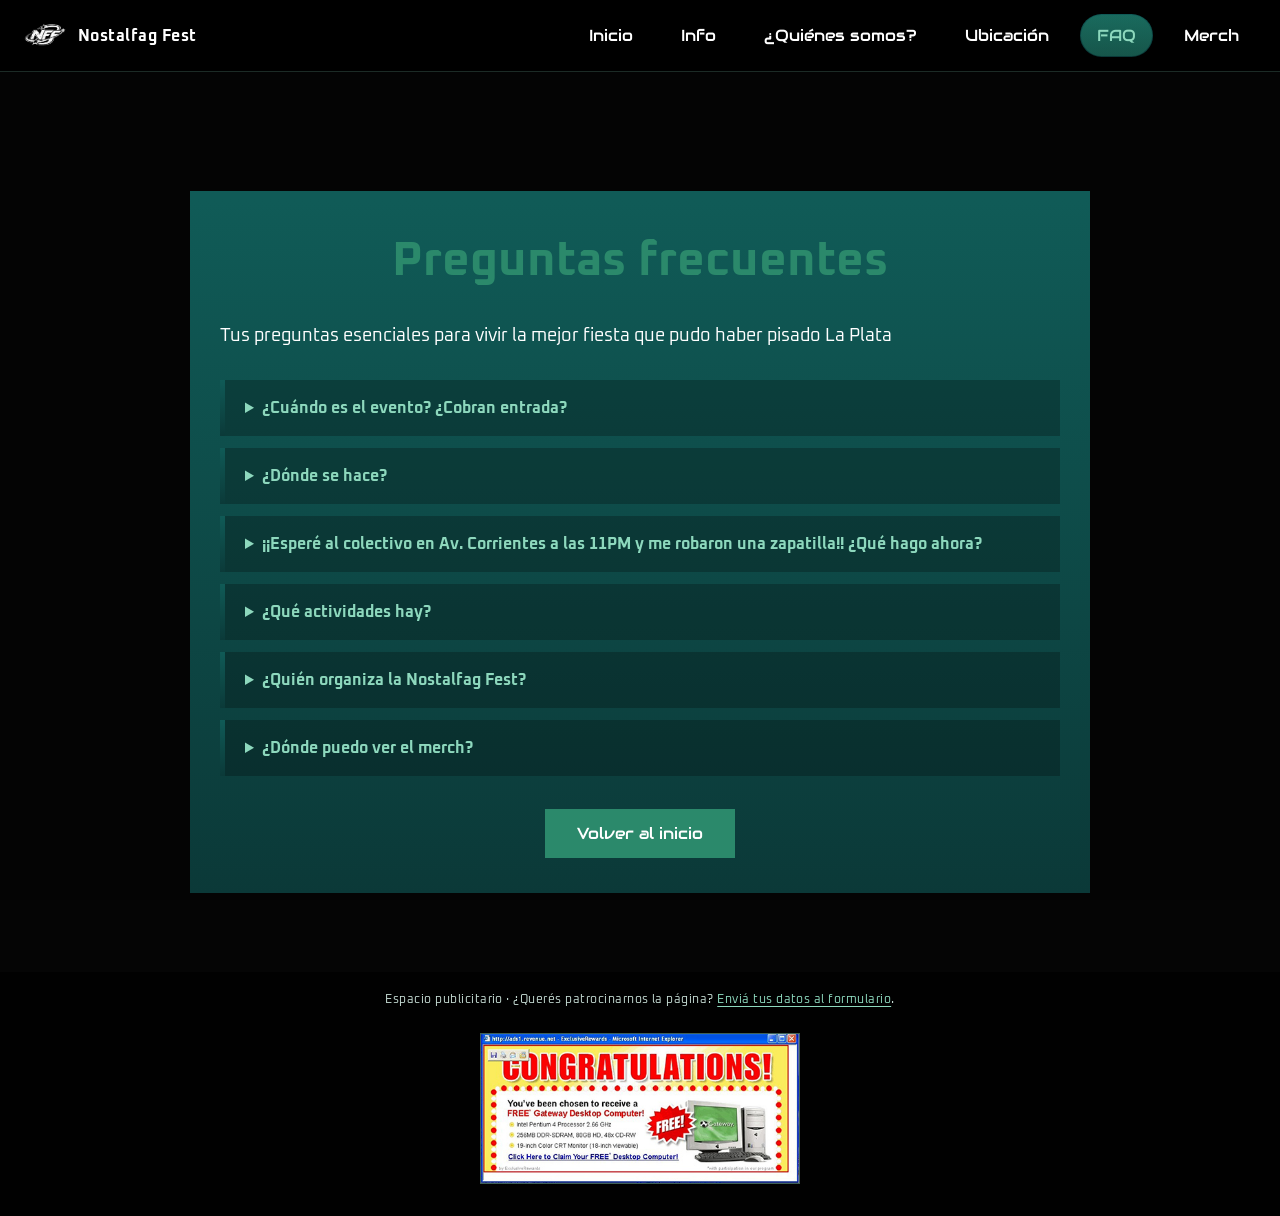
<file: FAQ.html>
<!DOCTYPE html>
<html lang="es">
<head>
    <meta charset="UTF-8">
    <meta name="viewport" content="width=device-width, initial-scale=1.0">
    <title>FAQ | Nostalfag Fest</title>

    <link rel="icon" type="image/png" href="Logos/LOGO_blanco.png">
    <link rel="stylesheet" href="styles.css">
    <script src="easter-egg.js"></script>
    <script src="ads.js" defer></script>
    <script src="reading-progress.js" defer></script>
</head>

<body class="fondo-interior">
    <div class="reading-progress" role="progressbar" aria-label="Progreso de lectura" aria-valuemin="0" aria-valuemax="100" aria-valuenow="0" hidden>
        <span class="reading-progress-fill"></span>
    </div>
    <header class="site-header">
        <nav class="navbar" aria-label="Navegación principal">
            <div class="brand">
                <button class="brand-logo-trigger" type="button" aria-label="Logo Nostalfag Fest, activar easter egg al octavo clic" aria-pressed="false">
                    <img src="Logos/LOGO_blanco.png" alt="">
                </button>
                <a class="brand-name" href="index.html">Nostalfag Fest</a>
            </div>

            <input type="checkbox" id="nav-toggle" class="nav-toggle">
            <label for="nav-toggle" class="nav-toggle-label" aria-label="Abrir menú">
                <span></span>
                <span></span>
                <span></span>
            </label>

            <ul class="nav-links">
                <li><a href="index.html#inicio">Inicio</a></li>
                <li><a href="Info.html">Info</a></li>
                <li><a href="quienes-somos.html">¿Quiénes somos?</a></li>
                <li><a href="ubicacion.html">Ubicación</a></li>
                <li><a href="FAQ.html" aria-current="page">FAQ</a></li>
                <li><a href="merch.html">Merch</a></li>
            </ul>
        </nav>
    </header>

    <main class="pagina-ubicacion">
        <section class="ubicacion">
            <h1>Preguntas frecuentes</h1>
            <p>Tus preguntas esenciales para vivir la mejor fiesta que pudo haber pisado La Plata</p>

            <section class="faq-lista" aria-label="Preguntas frecuentes">
                <details>
                    <summary>¿Cuándo es el evento? ¿Cobran entrada?</summary>
                    <p>Los lunes a las 18:30. No podemos especificar una fecha puntual ni frecuencia ya que dependemos de un único aguinaldo. La entrada es gratuita, pero podés conseguir merch en la sección de <a href="merch.html">Merch</a> que nos ayuda muchísimo más que la buena voluntad.</p>
                </details>

                <details>
                    <summary>¿Dónde se hace?</summary>
                    <p>En la estación de La Plata, en el espacio junto al tren. Encontrás el mapa y las indicaciones en la página de <a href="ubicacion.html">Ubicación</a>.</p>
                </details>

                <details>
                    <summary>¡¡Esperé al colectivo en Av. Corrientes a las 11PM y me robaron una zapatilla!! ¿Qué hago ahora?</summary>
                    <p>¡¡SÍ!! Esa banda está invitada.</p>
                </details>

                <details>
                    <summary>¿Qué actividades hay?</summary>
                    <p>Hay un ciber con Counter-Strike 1.6, una PS2, un espacio de Tumblr, stickers, música en vivo y flash tattoo. Mirá todos los detalles en <a href="Info.html">Info</a>. No nos hacemos responsables por robo o perdida de objetos materiales.</p>
                </details>

                <details>
                    <summary>¿Quién organiza la Nostalfag Fest?</summary>
                    <p>Somos Mati, Juanchi y Cata. Conocé más sobre el equipo en <a href="quienes-somos.html">¿Quiénes somos?</a>.</p>
                </details>

                <details>
                    <summary>¿Dónde puedo ver el merch?</summary>
                    <p>La sección de <a href="merch.html">Merch.</a></p>
                </details>
            </section>

            <a class="boton" href="index.html#inicio">Volver al inicio</a>
        </section>
    </main>
    <aside class="anuncio-publicitario" aria-label="Anuncio">
        <p class="anuncio-aviso">Espacio publicitario · ¿Querés patrocinarnos la página? <a href="Info.html#contacto">Enviá tus datos al formulario</a>.</p>
        <div class="anuncio-marco">
            <img src="Ads/Love-meet.net-GTAIV-WebBanner.webp" alt="Anuncio retro de Love Meet.net para Grand Theft Auto IV">
        </div>
    </aside>
</body>
</html>
</file>
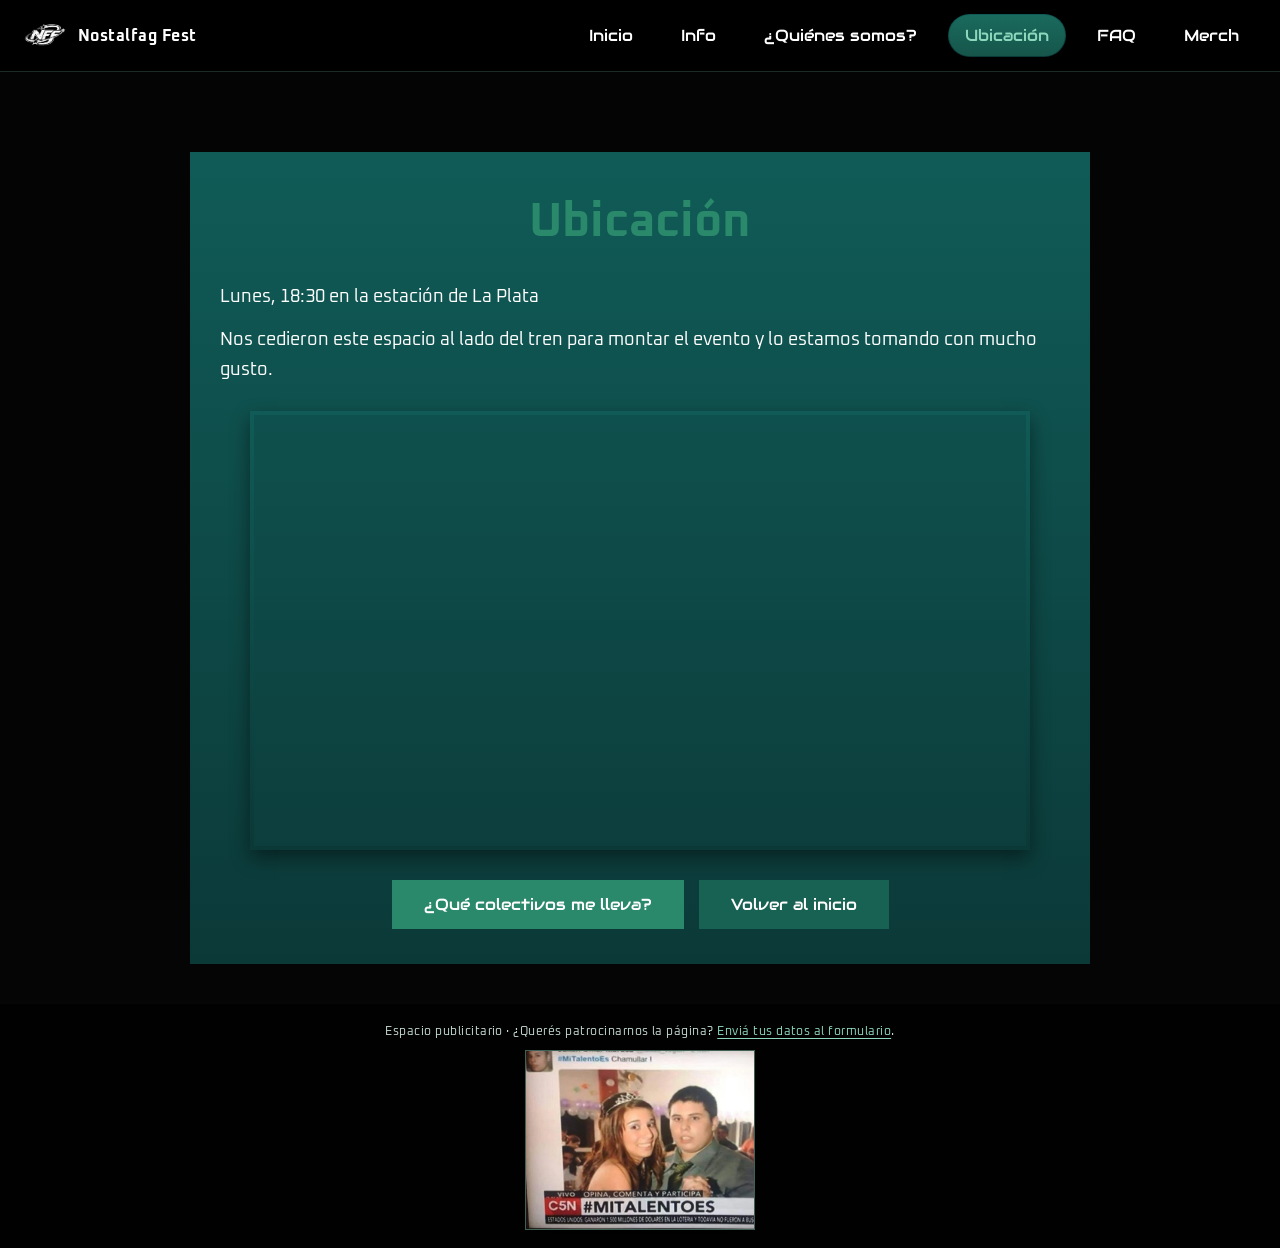
<file: ubicacion.html>
<!DOCTYPE html>
<html lang="es">
<head>
    <meta charset="UTF-8">
    <meta name="viewport" content="width=device-width, initial-scale=1.0">
    <title>Ubicación | Nostalfag Fest</title>

    <link rel="icon" type="image/png" href="Logos/LOGO_blanco.png">
    <link rel="stylesheet" href="styles.css">
    <script src="easter-egg.js"></script>
    <script src="ads.js" defer></script>
    <script src="reading-progress.js" defer></script>
</head>

<body class="fondo-interior">
    <div class="reading-progress" role="progressbar" aria-label="Progreso de lectura" aria-valuemin="0" aria-valuemax="100" aria-valuenow="0" hidden>
        <span class="reading-progress-fill"></span>
    </div>
    <header class="site-header">
        <nav class="navbar" aria-label="Navegación principal">
            <div class="brand">
                <button class="brand-logo-trigger" type="button" aria-label="Logo Nostalfag Fest, activar easter egg al octavo clic" aria-pressed="false">
                    <img src="Logos/LOGO_blanco.png" alt="">
                </button>
                <a class="brand-name" href="index.html">Nostalfag Fest</a>
            </div>

            <input type="checkbox" id="nav-toggle" class="nav-toggle">
            <label for="nav-toggle" class="nav-toggle-label" aria-label="Abrir menú">
                <span></span>
                <span></span>
                <span></span>
            </label>

            <ul class="nav-links">
                <li><a href="index.html#inicio">Inicio</a></li>
                <li><a href="Info.html">Info</a></li>
                <li><a href="quienes-somos.html">¿Quiénes somos?</a></li>
                <li><a href="ubicacion.html" aria-current="page">Ubicación</a></li>
                <li><a href="FAQ.html">FAQ</a></li>
                <li><a href="merch.html">Merch</a></li>
            </ul>
        </nav>
    </header>

    <main class="pagina-ubicacion">
        <section class="ubicacion">
            <h1>Ubicación</h1>
            <p>Lunes, 18:30 en la estación de La Plata</p>
            <p>Nos cedieron este espacio al lado del tren para montar el evento y lo estamos tomando con mucho gusto.</p>
            <iframe class="mapa" src="https://www.google.com/maps/embed?pb=!1m18!1m12!1m3!1d3272.0920678016314!2d-57.95238462351556!3d-34.90413897284813!2m3!1f0!2f0!3f0!3m2!1i1024!2i768!4f13.1!3m3!1m2!1s0x95a2e64607f27503%3A0xf0b88cd21392b5c7!2sLa%20Plata!5e0!3m2!1ses!2sar!4v1789584197141!5m2!1ses!2sar" allowfullscreen="" loading="lazy" referrerpolicy="strict-origin-when-cross-origin"></iframe>
            <a class="boton" href="https://maps.app.goo.gl/mvyqSaARnNsByiWb8" target="_blank" rel="noopener">¿Qué colectivos me lleva?</a>
            <a class="boton boton-secundario" href="index.html#inicio">Volver al inicio</a>
        </section>
    </main>
    <aside class="anuncio-publicitario" aria-label="Anuncio">
        <p class="anuncio-aviso">Espacio publicitario · ¿Querés patrocinarnos la página? <a href="Info.html#contacto">Enviá tus datos al formulario</a>.</p>
        <div class="anuncio-marco">
            <img src="Ads/Love-meet.net-GTAIV-WebBanner.webp" alt="Anuncio retro de Love Meet.net para Grand Theft Auto IV">
        </div>
    </aside>
</body>
</html>
</file>
<file: styles.css>
@import url('https://fonts.googleapis.com/css2?family=Audiowide&family=Oxanium:wght@400;500;600;700&display=swap');

:root {
	--verde-gradiente: linear-gradient(180deg, #105b57 0%, #0b3938 100%);
}

/* Reinicio global: elimina márgenes y rellenos del navegador y fija el modelo de caja. */
* {
	box-sizing: border-box;
	margin: 0;
	padding: 0;
}

html {
	/* Fondo base original: background: #050505; */
	/* Variante con GIF: background: url('https://media.tenor.com/JQ-v2MptkzUAAAAM/pixel-stars-galaxy-twinkling.gif') center / cover no-repeat fixed; */
	background: #050505;
	/* Evita scroll horizontal causado por elementos decorativos fuera del viewport. */
	overflow-x: clip;
}

body {
	min-height: 100vh;
	font-family: 'Audiowide', sans-serif;
	position: relative;
	isolation: isolate;
	background: transparent;
	color: white;
}

p {
	/* La fuente y el interlineado mejoran la lectura de párrafos largos. */
	font-size: calc(1em + 2px);
	font-family: 'Oxanium', sans-serif;
	line-height: 1.7;
}

/* Fondo pixel star monocromático en loop detrás del contenido de las páginas. */
body::before {
	content: '';
	position: fixed;
	inset: 0;
	background-image: url('https://media.tenor.com/JQ-v2MptkzUAAAAM/pixel-stars-galaxy-twinkling.gif');
	background-position: left top;
	background-size: 420px 420px;
	background-repeat: repeat;
	filter: grayscale(100%) blur(2px) brightness(2);
	opacity: 0.8;
	z-index: -3;
}

/* Fondo aleatorio: it's peanut butter jelly time!!! */
html.easter-egg-background body::before {
	background-image: url('https://images.steamusercontent.com/ugc/275102315861800076/AEDECD33BCD2598D93C8DF2FA77BDFF9DF65ABDD/?imw=5000&imh=5000&ima=fit&impolicy=Letterbox&imcolor=%23000000&letterbox=false');
	background-position: left center;
	background-size: 33.333% 100%;
	background-repeat: repeat-x;
	filter: grayscale(100%) contrast(1.05) brightness(0.5) blur(4px);
}

/* Detalle oscuro adicional para páginas interiores, sobre el mismo fondo monocromático. */
body.fondo-interior::after {
	content: '';
	position: fixed;
	inset: 0;
	background: rgba(0, 0, 0, 0.28);
	z-index: -1;
}

/* Cabecera fija y estilos de la marca y del menú de navegación. */
.site-header {
	position: sticky;
	top: 0;
	z-index: 1000;
}

.reading-progress {
	position: fixed;
	inset: 0 0 auto;
	z-index: 1101;
	height: 4px;
	background: rgba(0, 0, 0, 0.65);
	pointer-events: none;
}

.reading-progress[hidden] {
	display: none;
}

.reading-progress-fill {
	display: block;
	width: 100%;
	height: 100%;
	background: linear-gradient(90deg, #2b896b, #8dd8bd);
	transform: scaleX(var(--reading-progress, 0));
	transform-origin: left center;
	transition: transform 100ms linear;
}

.anuncio-publicitario {
	display: flex;
	flex-direction: column;
	align-items: center;
	justify-content: center;
	gap: 8px;
	padding: 18px 16px;
	background: rgba(0, 0, 0, 0.72);
}

.anuncio-aviso {
	margin: 0;
	color: #c3d9d1;
	font-size: 0.75rem;
	text-align: center;
	letter-spacing: 0.04em;
}

.anuncio-aviso a {
	color: #8dd8bd;
	text-decoration: underline;
	text-underline-offset: 3px;
}

.anuncio-aviso a:hover,
.anuncio-aviso a:focus-visible {
	color: #fff;
}

.anuncio-aviso a:focus-visible {
	outline: 2px solid #8dd8bd;
	outline-offset: 3px;
}

.anuncio-marco {
	display: grid;
	width: min(320px, 100%);
	height: 180px;
	place-items: center;
}

.anuncio-marco img {
	display: block;
	max-width: 100%;
	max-height: 180px;
	width: auto;
	height: auto;
	border: 1px solid rgba(141, 216, 189, 0.45);
	box-shadow: 0 4px 16px rgba(0, 0, 0, 0.5);
}

.navbar {
	/* Neutraliza los estilos de Bootstrap que alteraban la altura de la barra. */
	display: flex;
	flex-wrap: nowrap;
	align-items: center;
	justify-content: space-between;
	gap: 20px;
	padding: 14px 24px;
	line-height: normal;
	background: rgba(0, 0, 0, 0.88);
	backdrop-filter: blur(10px);
	border-bottom: 1px solid rgba(141, 216, 189, 0.2);
}

.brand {
	display: inline-flex;
	align-items: center;
	gap: 12px;
}

.brand-name {
	color: white;
	text-decoration: none;
	font-family: 'Oxanium', sans-serif;
	font-weight: 700;
	letter-spacing: 0.03em;
}

.brand-logo-trigger {
	display: inline-flex;
	padding: 0;
	border: 0;
	background: transparent;
	cursor: pointer;
}

.brand-logo-trigger:focus-visible,
.brand-name:focus-visible {
	outline: 2px solid #8dd8bd;
	outline-offset: 4px;
}

.brand img {
	width: 42px;
	height: 42px;
	object-fit: contain;
}

.easter-egg-notice {
	position: fixed;
	right: 20px;
	bottom: 20px;
	z-index: 1100;
	padding: 12px 18px;
	background: var(--verde-gradiente);
	border-left: 5px solid #8dd8bd;
	color: white;
	font-family: 'Oxanium', sans-serif;
}

.easter-egg-animation {
	display: none;
}

/* Control del menú móvil: el checkbox queda oculto y su etiqueta actúa como botón. */
.nav-toggle {
	position: absolute;
	top: -9999px;
	left: -9999px;
}

.nav-toggle-label {
	display: none;
	width: 42px;
	height: 42px;
	flex-direction: column;
	justify-content: center;
	gap: 6px;
	cursor: pointer;
}

.nav-toggle-label span {
	display: block;
	height: 3px;
	border-radius: 999px;
	background: #8dd8bd;
	transition: transform 0.3s ease, opacity 0.3s ease;
}

/* Enlaces del menú y apariencia al pasar el cursor. */
.nav-links {
	display: flex;
	align-items: center;
	gap: 14px;
	margin-bottom: 0;
	padding-left: 0;
	list-style: none;
}

.nav-links a {
	display: inline-block;
	padding: 10px 16px;
	border: 1px solid transparent;
	border-radius: 999px;
	color: white;
	text-decoration: none;
	transition: background 0.3s, border-color 0.3s, color 0.3s;
}

.nav-links a:hover {
	background: rgba(43, 137, 107, 0.2);
	border-color: rgba(141, 216, 189, 0.35);
	color: #8dd8bd;
}

.nav-links a[aria-current="page"] {
	/* Distingue el enlace de la página actual en todas las secciones. */
	background:
		linear-gradient(rgba(43, 137, 107, 0.35), rgba(43, 137, 107, 0.35)) padding-box,
		var(--verde-gradiente) border-box;
	border-color: transparent;
	color: #8dd8bd;
}

/* Tipografía de títulos y presentación principal de la portada. */
h1,
h2,
h3 {
	font-family: 'Oxanium', sans-serif;
}

.portada {
	min-height: 100vh;
	position: relative;
	overflow: hidden;
	display: flex;
	flex-direction: column;
	justify-content: center;
	align-items: center;
	background: #000;
	text-align: center;
}

.portada::before {
	content: '';
	position: absolute;
	inset: 0;
	background: url('IMG/nyancat.gif') center / cover no-repeat;
	filter: blur(3px);
	transform: scale(1.04);
}

.portada::after {
	content: '';
	position: absolute;
	inset: 0;
	background: rgba(0, 0, 0, 0.45);
}

.portada > * {
	position: relative;
	z-index: 1;
}

/* Imagen, título y botón de llamada a la acción de la portada. */
h1 {
	margin-bottom: 30px;
	color: #2b896b;
	font-size: 3rem;
}

.portada img {
	width: min(70vw, 420px);
	max-width: calc(100% - 32px);
	height: auto;
	display: block;
	margin-bottom: 30px;
	filter: drop-shadow(0 8px 12px rgba(0, 0, 0, 0.75));
}

/* Destaca el horario y la ubicación del evento en la portada. */
.portada .portada-fecha {
	display: grid;
	gap: 4px;
	margin-bottom: 22px;
	color: white;
	font-size: 1.15rem;
}

.portada-fecha span {
	color: #c3d9d1;
	font-size: 0.9em;
}

.boton {
	padding: 14px 32px;
	background: #2b896b;
	color: white;
	text-decoration: none;
	transition: background 0.3s;
}

.boton:hover {
	background: #176252;
}

/* Sección de inicio, solamente va a verse si el usuario hace click en el enlace que lo invita amablemente a tocarlo (emoji de besito) */
.inicio {
	display: none;
	min-height: 100vh;
	position: relative;
	padding: 40px;
	scroll-margin-top: 80px;
}

.inicio:target {
	display: block;
}

.inicio::before {
	content: '';
	position: absolute;
	top: -42px;
	left: 0;
	width: 100%;
	height: 68px;
	background:
		linear-gradient(
			to bottom,
			rgba(4, 4, 4, 0.96) 0,
			rgba(12, 12, 12, 0.88) 18%,
			rgba(24, 24, 24, 0.56) 46%,
			rgba(38, 38, 38, 0.18) 74%,
			rgba(38, 38, 38, 0) 100%
		);
	filter: blur(5px);
	pointer-events: none;
	z-index: 0;
}

.inicio > * {
	position: relative;
	z-index: 1;
}

.section-title {
	margin-top: 40px;
	margin-bottom: 30px;
	color: #2b896b;
	text-align: center;
	font-size: 2rem;
}

.inicio > .section-title:first-child {
	margin-top: 0;
}

.section-title + .saber-mas,
.section-title + .columnas {
	margin-top: 0;
}

/* El JavaScript activa estas clases al entrar cada elemento de Inicio en pantalla. */
html.scroll-reveal-enabled .scroll-reveal {
	opacity: 0;
	transition:
		opacity 0.6s ease var(--scroll-reveal-delay, 0ms),
		transform 0.6s cubic-bezier(0.2, 0.7, 0.2, 1) var(--scroll-reveal-delay, 0ms);
}

html.scroll-reveal-enabled .scroll-reveal-left {
	transform: translateX(-36px);
}

html.scroll-reveal-enabled .scroll-reveal-right {
	transform: translateX(36px);
}

html.scroll-reveal-enabled .scroll-reveal.is-visible {
	opacity: 1;
	transform: translateX(0);
}

@media (prefers-reduced-motion: reduce) {
	html.scroll-reveal-enabled .scroll-reveal {
		opacity: 1;
		transform: none;
		transition: none;
	}
}

/* Grilla de columnas y tarjetas de contenido de la página de inicio. */
.columnas {
	display: grid;
	grid-template-columns: repeat(3, 1fr);
	align-items: stretch;
	gap: 25px;
	max-width: 1200px;
	margin: auto;
}

.columna {
	min-height: 400px;
	padding: 25px;
	background: rgba(16, 91, 87, 0.58);
	border-top: 10px solid transparent;
	border-image: var(--verde-gradiente) 1;
	display: flex;
	flex-direction: column;
	gap: 14px;
}

.columna h3 {
	margin-bottom: 15px;
	color: #8dd8bd;
}

.columna img {
	width: 100%;
	aspect-ratio: 4 / 3;
	object-fit: cover;
	display: block;
	margin-bottom: 20px;
	filter: grayscale(100%);
	transition: filter 0.4s ease;
}

.columna img:hover {
	filter: grayscale(0%);
}

.columna p {
	flex: 1;
	text-align: left;
}

.columna .boton {
	display: block;
	width: fit-content;
	margin-left: auto;
	margin-right: auto;
	margin-top: 0;
}

/* Panel de información adicional y tratamiento de su imagen. */
.saber-mas {
	width: min(100%, 760px);
	margin: 40px auto 0;
	padding: 30px;
	background: var(--verde-gradiente);
	border-top: 10px solid transparent;
	border-image: var(--verde-gradiente) 1;
	text-align: center;
}

.saber-mas-translucido {
	background: rgba(16, 91, 87, 0.58);
}

.saber-mas h3 {
	margin-bottom: 15px;
	color: #8dd8bd;
}

.saber-mas p {
	margin-bottom: 25px;
	text-align: left;
}

.saber-mas img {
	width: min(100%, 500px);
	aspect-ratio: 4 / 3;
	object-fit: cover;
	display: block;
	margin: 0 auto 20px;
	filter: grayscale(100%);
	transition: filter 0.4s ease;
}

.saber-mas img:hover {
	filter: grayscale(0%);
}

/* Bloques y distribución específicos de la página de ubicación. */
.ubicacion {
	width: min(100%, 900px);
	margin: 40px auto 0;
	padding: 30px;
	background: var(--verde-gradiente);
	border-top: 10px solid transparent;
	border-image: var(--verde-gradiente) 1;
	text-align: center;
}

.pagina-ubicacion {
	min-height: 100vh;
	display: flex;
	align-items: center;
	justify-content: center;
	padding: 40px;
}

/* Animación CSS de entrada al cargar las páginas interiores. */
@keyframes entrada-pagina {
	from {
		opacity: 0;
		transform: translateY(18px);
	}

	to {
		opacity: 1;
		transform: translateY(0);
	}
}

.pagina-ubicacion > .ubicacion {
	animation: entrada-pagina 0.65s ease-out both;
}

@media (prefers-reduced-motion: reduce) {
	.reading-progress-fill {
		transition: none;
	}

	.pagina-ubicacion > .ubicacion {
		animation: none;
	}
}

.pagina-ubicacion .columnas .columna {
	text-align: center;
	align-items: center;
}

.pagina-ubicacion .columnas .columna p {
	flex: 1;
	text-align: left;
}

.pagina-ubicacion .columnas .columna .lista-bandas {
	align-self: stretch;
	margin: 0;
	padding-left: 24px;
	text-align: left;
}

.pagina-ubicacion .columnas .columna .boton {
	margin-top: auto;
}

.pagina-ubicacion .ubicacion > .info-evento-imagen {
	width: min(100%, 760px);
	display: block;
	margin: 0 auto 20px;
}

.pagina-ubicacion .ubicacion > .info-evento-imagen img {
	display: block;
	width: 100%;
	aspect-ratio: auto;
	object-fit: contain;
}

.ubicacion h3 {
	margin-bottom: 15px;
	color: #8dd8bd;
}

.ubicacion p {
	margin-bottom: 12px;
	text-align: left;
}

.inicio a:not(.boton),
.ubicacion a:not(.boton) {
	color: #8dd8bd;
	text-decoration: underline;
	text-decoration-thickness: 1px;
	text-underline-offset: 3px;
}

.inicio a:not(.boton):visited,
.ubicacion a:not(.boton):visited {
	color: #b6f1dc;
}

.inicio a:not(.boton):hover,
.inicio a:not(.boton):focus-visible,
.ubicacion a:not(.boton):hover,
.ubicacion a:not(.boton):focus-visible {
	color: #fff;
}

.inicio a:not(.boton):focus-visible,
.ubicacion a:not(.boton):focus-visible {
	outline: 2px solid #8dd8bd;
	outline-offset: 3px;
}

.faq-lista {
	display: grid;
	gap: 12px;
	margin: 28px 0;
	text-align: left;
}

.faq-lista details {
	padding: 18px 20px;
	background: rgba(0, 0, 0, 0.25);
	border-left: 5px solid transparent;
	border-image: var(--verde-gradiente) 1;
}

.faq-lista summary {
	color: #8dd8bd;
	cursor: pointer;
	font-family: 'Oxanium', sans-serif;
	font-weight: 700;
}

.faq-lista details p {
	margin: 14px 0 0;
}

.ubicacion > img {
	width: min(100%, 500px);
	aspect-ratio: 4 / 3;
	object-fit: cover;
	display: block;
	margin: 0 auto 20px;
	filter: grayscale(100%);
	transition: filter 0.4s ease;
}

.ubicacion > img:hover {
	filter: grayscale(0%);
}

.galeria {
	margin: 40px 0;
}

.galeria h2 {
	margin-bottom: 20px;
	color: #8dd8bd;
}

.playlist-title {
	margin: 32px 0 14px;
	color: #8dd8bd;
}

.foto-galeria {
	min-width: 0;
	margin: 0;
	background: var(--verde-gradiente);
	border-top: 6px solid transparent;
	border-image: var(--verde-gradiente) 1;
	color: white;
}

.foto-galeria img {
	width: 100%;
	aspect-ratio: 4 / 3;
	object-fit: cover;
	display: block;
	filter: grayscale(100%);
	transition: filter 0.4s ease;
}

.foto-galeria-vertical {
	object-position: center 12%;
}

.foto-galeria:hover img {
	filter: grayscale(0%);
}

.foto-galeria figcaption {
	padding: 12px 14px;
	font-family: 'Oxanium', sans-serif;
	font-size: 1.125rem;
	line-height: 1.5;
	text-align: left;
}

.galeria .carousel-indicators {
	position: static;
	margin: 16px 0 0;
}

.galeria .carousel-indicators [data-bs-target] {
	background-color: #2b896b;
}

.galeria .carousel-indicators .active {
	background-color: #8dd8bd;
}

.contacto {
	margin: 40px 0;
	padding: 28px;
	background: rgba(0, 0, 0, 0.25);
	border-top: 6px solid transparent;
	border-image: var(--verde-gradiente) 1;
	text-align: left;
}

.contacto h2 {
	margin-bottom: 12px;
	color: #8dd8bd;
}

.formulario-contacto {
	display: grid;
	gap: 18px;
	max-width: 620px;
	margin: 24px auto 0;
}

.campo-contacto {
	display: grid;
	gap: 8px;
}

.campo-contacto label {
	font-family: 'Oxanium', sans-serif;
	font-weight: 700;
}

.campo-contacto input,
.campo-contacto textarea {
	width: 100%;
	padding: 12px;
	border: 2px solid transparent;
	border-image: var(--verde-gradiente) 1;
	border-radius: 0;
	background: #0b3938;
	color: white;
	font: inherit;
}

.campo-contacto input:focus,
.campo-contacto textarea:focus {
	outline: 2px solid #8dd8bd;
	outline-offset: 2px;
}

.campo-contacto textarea {
	resize: vertical;
}

.formulario-contacto .boton {
	justify-self: start;
	border: 0;
	font: inherit;
}

.formulario-contacto .boton:disabled {
	cursor: not-allowed;
	opacity: 0.6;
}

.aviso-contacto {
	margin: -10px 0 0;
	font-size: 0.9em;
}

.merch-carousel {
	margin: 28px auto;
	max-width: 620px;
	padding-bottom: 38px;
}

.merch-product-image {
	width: min(100%, 500px);
	aspect-ratio: 4 / 3;
	object-fit: contain;
	display: block;
	margin: 0 auto 20px;
}

.merch-product-info {
	padding: 0 56px 18px;
}

.merch-product-info h2 {
	margin-bottom: 12px;
	color: #8dd8bd;
	font-size: 1.5rem;
}

.merch-product-info p {
	margin-bottom: 18px;
	text-align: center;
}

.merch-product-info .merch-product-price {
	color: #8dd8bd;
	font-weight: 700;
}

.merch-product-unavailable {
	display: inline-block;
	padding: 8px 16px;
	border: 1px solid rgba(255, 255, 255, 0.55);
	color: white;
	font-weight: 700;
	letter-spacing: 0.06em;
}

.merch-product-buy {
	border: 0;
	font: inherit;
	cursor: pointer;
}

.merch-carousel .carousel-indicators {
	margin-bottom: 0;
}

.merch-carousel .carousel-indicators [data-bs-target] {
	background-color: #2b896b;
}

.merch-carousel .carousel-indicators .active {
	background-color: #8dd8bd;
}

.historial-pedidos {
	margin: 36px auto 30px;
	padding: 24px;
	border: 1px solid rgba(141, 216, 189, 0.4);
	border-top: 5px solid #2b896b;
	background: var(--verde-gradiente);
	text-align: left;
}

.historial-encabezado {
	display: flex;
	align-items: center;
	justify-content: space-between;
	gap: 16px;
}

.historial-etiqueta {
	margin-bottom: 4px;
	color: #8dd8bd;
	font-size: 0.75rem;
	letter-spacing: 0.14em;
}

.historial-encabezado h2 {
	margin: 0;
	color: white;
	font-size: clamp(1.25rem, 4vw, 1.7rem);
}

.historial-sello {
	padding: 7px 10px;
	border: 1px solid rgba(141, 216, 189, 0.5);
	color: #8dd8bd;
	font-size: 0.72rem;
	letter-spacing: 0.08em;
	white-space: nowrap;
}

.historial-descripcion {
	margin: 8px 0 18px;
	color: #c3d9d1;
	font-size: 0.95rem;
}

.historial-vacio,
.historial-estado {
	margin: 0;
	padding: 16px;
	border-left: 3px solid #8dd8bd;
	background: rgba(0, 0, 0, 0.2);
	font-size: 0.95rem;
}

.historial-estado:not([hidden]) {
	margin-bottom: 14px;
	border-color: #e6c46a;
}

.lista-pedidos {
	display: grid;
	gap: 10px;
	margin: 0;
	padding: 0;
	list-style: none;
}

.pedido-item {
	display: grid;
	grid-template-columns: minmax(100px, 0.7fr) minmax(0, 2fr) minmax(110px, 1fr) auto;
	align-items: center;
	gap: 14px;
	padding: 14px;
	border: 1px solid rgba(141, 216, 189, 0.24);
	background: rgba(0, 0, 0, 0.18);
}

.pedido-fecha {
	color: #c3d9d1;
	font-family: 'Oxanium', sans-serif;
	font-size: 0.9rem;
	text-transform: capitalize;
}

.pedido-detalle h3 {
	margin: 0 0 3px;
	color: #8dd8bd;
	font-family: 'Oxanium', sans-serif;
	font-size: 1.05rem;
	font-weight: 700;
}

.pedido-detalle p {
	margin: 0;
	color: #c3d9d1;
	font-size: 0.8rem;
}

.pedido-precio {
	margin: 0;
	font-size: 0.95rem;
	font-weight: 700;
	white-space: nowrap;
}

.pedido-etiqueta {
	padding: 5px 9px;
	border: 1px solid #8dd8bd;
	color: #8dd8bd;
	font-family: 'Oxanium', sans-serif;
	font-size: 0.8rem;
	white-space: nowrap;
}

.merch-aviso {
	margin: 20px 0;
}

.checkout-merch {
	width: min(900px, calc(100% - 32px));
	max-height: calc(100dvh - 32px);
	margin: auto;
	padding: 28px;
	overflow-y: auto;
	background: var(--verde-gradiente);
	border-top: 6px solid transparent;
	border-image: var(--verde-gradiente) 1;
	color: white;
	text-align: left;
}

.checkout-merch::backdrop {
	background: rgba(0, 0, 0, 0.75);
}

.checkout-encabezado {
	display: flex;
	align-items: center;
	justify-content: space-between;
	gap: 16px;
}

.checkout-cerrar {
	display: grid;
	flex: 0 0 42px;
	width: 42px;
	height: 42px;
	place-items: center;
	padding: 0;
	border: 1px solid #2b896b;
	background: rgba(43, 137, 107, 0.2);
	color: #8dd8bd;
	font-size: 1.75rem;
	line-height: 1;
	cursor: pointer;
	transition: color 0.2s ease, background-color 0.2s ease, border-color 0.2s ease;
}

.checkout-cerrar:hover {
	border-color: #8dd8bd;
	background: #8dd8bd;
	color: #0b3938;
}

.checkout-cerrar:focus-visible {
	outline: 2px solid #8dd8bd;
	outline-offset: 3px;
}

.checkout-merch h2,
.confirmacion-pedido h3 {
	margin-bottom: 12px;
	color: #8dd8bd;
}

.formulario-compra {
	display: grid;
	gap: 24px;
	max-width: 720px;
	margin: 24px auto 0;
}

.campo-contacto select {
	width: 100%;
	padding: 12px;
	border: 2px solid transparent;
	border-image: var(--verde-gradiente) 1;
	border-radius: 0;
	background: #0b3938;
	color: white;
	font: inherit;
}

.campo-contacto input::placeholder {
	color: #c3d9d1;
}

.checkout-datos {
	display: grid;
	grid-template-columns: repeat(2, minmax(0, 1fr));
	gap: 18px;
}

.checkout-direccion {
	grid-column: 1 / -1;
}

.metodos-pago {
	display: grid;
	gap: 12px;
	padding: 18px;
	border: 1px solid transparent;
	border-image: var(--verde-gradiente) 1;
}

.metodos-pago legend {
	float: none;
	width: auto;
	padding: 0 8px;
	color: #8dd8bd;
	font-family: 'Oxanium', sans-serif;
	font-weight: 700;
}

.opcion-pago {
	display: flex;
	align-items: flex-start;
	gap: 10px;
}

.opcion-pago input {
	margin-top: 5px;
	accent-color: #2b896b;
}

.opcion-pago small {
	display: block;
	color: #c3d9d1;
	font-family: 'Oxanium', sans-serif;
}

.aviso-pago {
	margin: 4px 0 0;
	font-size: 0.9em;
}

.formulario-compra > .boton {
	justify-self: start;
	border: 0;
	font: inherit;
	cursor: pointer;
}

.confirmacion-pedido {
	margin-top: 28px;
	padding: 20px;
	background: rgba(43, 137, 107, 0.2);
	border-left: 5px solid #8dd8bd;
	overflow-wrap: anywhere;
}

.confirmacion-pedido:focus {
	outline: 2px solid #8dd8bd;
	outline-offset: 4px;
}

.confirmacion-gif {
	display: block;
	width: min(100%, 360px);
	height: auto;
	margin: 16px auto 0;
}

.confirmacion-pedido p:last-child {
	margin-bottom: 0;
}

/* Mapa adaptable, botones y variante visual del botón secundario. */
.mapa {
	width: 100%;
	max-width: 780px;
	height: auto;
	aspect-ratio: 16 / 9;
	display: block;
	margin: 25px auto;
	border: 4px solid transparent;
	border-image: var(--verde-gradiente) 1;
	box-shadow: 0 8px 18px rgba(0, 0, 0, 0.45);
}

.ubicacion .boton {
	display: inline-block;
	margin: 5px;
}

.boton-secundario {
	background: #176252;
}

.boton-secundario:hover {
	background: #2b896b;
}

@media (min-width: 769px) and (max-width: 1024px) {
	.inicio {
		padding: 32px 24px;
	}

	.pagina-ubicacion {
		padding: 32px 24px;
	}

	.ubicacion {
		padding: 26px;
	}

	.columnas {
		grid-template-columns: repeat(2, minmax(0, 1fr));
		gap: 20px;
	}

	.columna {
		min-height: 340px;
		padding: 22px;
	}

	.saber-mas {
		padding: 26px;
	}

	.contacto {
		padding: 24px;
	}

	.historial-pedidos {
		padding: 20px;
	}

	.checkout-merch {
		width: min(900px, calc(100% - 48px));
		padding: 24px;
	}
}

@media (min-width: 769px) and (max-width: 900px) {
	.navbar {
		flex-wrap: wrap;
		padding: 12px 16px;
	}

	.nav-toggle-label {
		display: flex;
	}

	.nav-links {
		display: none;
		width: 100%;
		flex-direction: column;
		align-items: stretch;
		gap: 8px;
		padding-top: 12px;
	}

	.nav-links a {
		width: 100%;
		text-align: center;
	}

	.nav-toggle:checked ~ .nav-links {
		display: flex;
	}

	.nav-toggle:checked + .nav-toggle-label span:nth-child(1) {
		transform: translateY(9px) rotate(45deg);
	}

	.nav-toggle:checked + .nav-toggle-label span:nth-child(2) {
		opacity: 0;
	}

	.nav-toggle:checked + .nav-toggle-label span:nth-child(3) {
		transform: translateY(-9px) rotate(-45deg);
	}
}

/* Ajustes para pantallas estrechas: menú desplegable y contenido en una columna. */
@media (max-width: 768px) {
	.easter-egg-notice {
		left: 12px;
		right: 12px;
		bottom: 16px;
		display: flex;
		align-items: center;
		justify-content: space-between;
		gap: 12px;
		padding: 10px 14px;
	}

	.easter-egg-animation {
		display: inline-block;
		flex: 0 0 auto;
		font-size: 1.5rem;
		animation: easter-egg-sway 2.4s ease-in-out infinite;
		transform-origin: center bottom;
	}

	@keyframes easter-egg-sway {
		0%, 100% {
			transform: translateY(0) rotate(-5deg);
		}

		50% {
			transform: translateY(-3px) rotate(5deg);
		}
	}

	@media (prefers-reduced-motion: reduce) {
		.easter-egg-animation {
			animation: none;
		}
	}

	.navbar {
		flex-wrap: wrap;
		padding: 12px 16px;
	}

	.nav-toggle-label {
		display: flex;
	}

	.nav-links {
		display: none;
		width: 100%;
		flex-direction: column;
		align-items: stretch;
		gap: 8px;
		padding-top: 12px;
	}

	.nav-links a {
		width: 100%;
		text-align: center;
	}

	.nav-toggle:checked ~ .nav-links {
		display: flex;
	}

	.nav-toggle:checked + .nav-toggle-label span:nth-child(1) {
		transform: translateY(9px) rotate(45deg);
	}

	.nav-toggle:checked + .nav-toggle-label span:nth-child(2) {
		opacity: 0;
	}

	.nav-toggle:checked + .nav-toggle-label span:nth-child(3) {
		transform: translateY(-9px) rotate(-45deg);
	}

	.inicio {
		padding: 25px 15px;
	}

	html.scroll-reveal-enabled .scroll-reveal-left {
		transform: translateX(-12px);
	}

	html.scroll-reveal-enabled .scroll-reveal-right {
		transform: translateX(12px);
	}

	.portada::before {
		background-size: 100% auto;
		background-position: center;
		filter: blur(1px);
		transform: none;
	}

	.portada::after {
		background: rgba(0, 0, 0, 0.25);
	}

	.columnas {
		grid-template-columns: 1fr;
	}

	.columna {
		min-height: 250px;
	}

	.saber-mas {
		padding: 25px 20px;
	}

	.ubicacion {
		padding: 25px 20px;
	}

	.pagina-ubicacion .ubicacion > .info-evento-imagen img {
		background-color: #000;
	}

	.contacto {
		padding: 22px 18px;
	}

	.checkout-merch {
		padding: 22px 18px;
	}

	.checkout-datos {
		grid-template-columns: 1fr;
	}

	.pedido-item {
		grid-template-columns: 1fr auto;
		gap: 8px 12px;
	}

	.pedido-fecha {
		grid-column: 1 / -1;
	}

	.pedido-precio {
		grid-column: 1;
		grid-row: 3;
	}

	.pedido-etiqueta {
		grid-column: 2;
		grid-row: 3;
		justify-self: end;
	}

	.checkout-direccion {
		grid-column: auto;
	}

	.pagina-ubicacion {
		padding: 25px 15px;
	}

	h1 {
		font-size: 2rem;
	}

	.section-title {
		margin-top: 30px;
		font-size: 2rem;
		margin-bottom: 24px;
	}

	.inicio > .section-title:first-child {
		margin-top: 0;
	}
}
</file>
